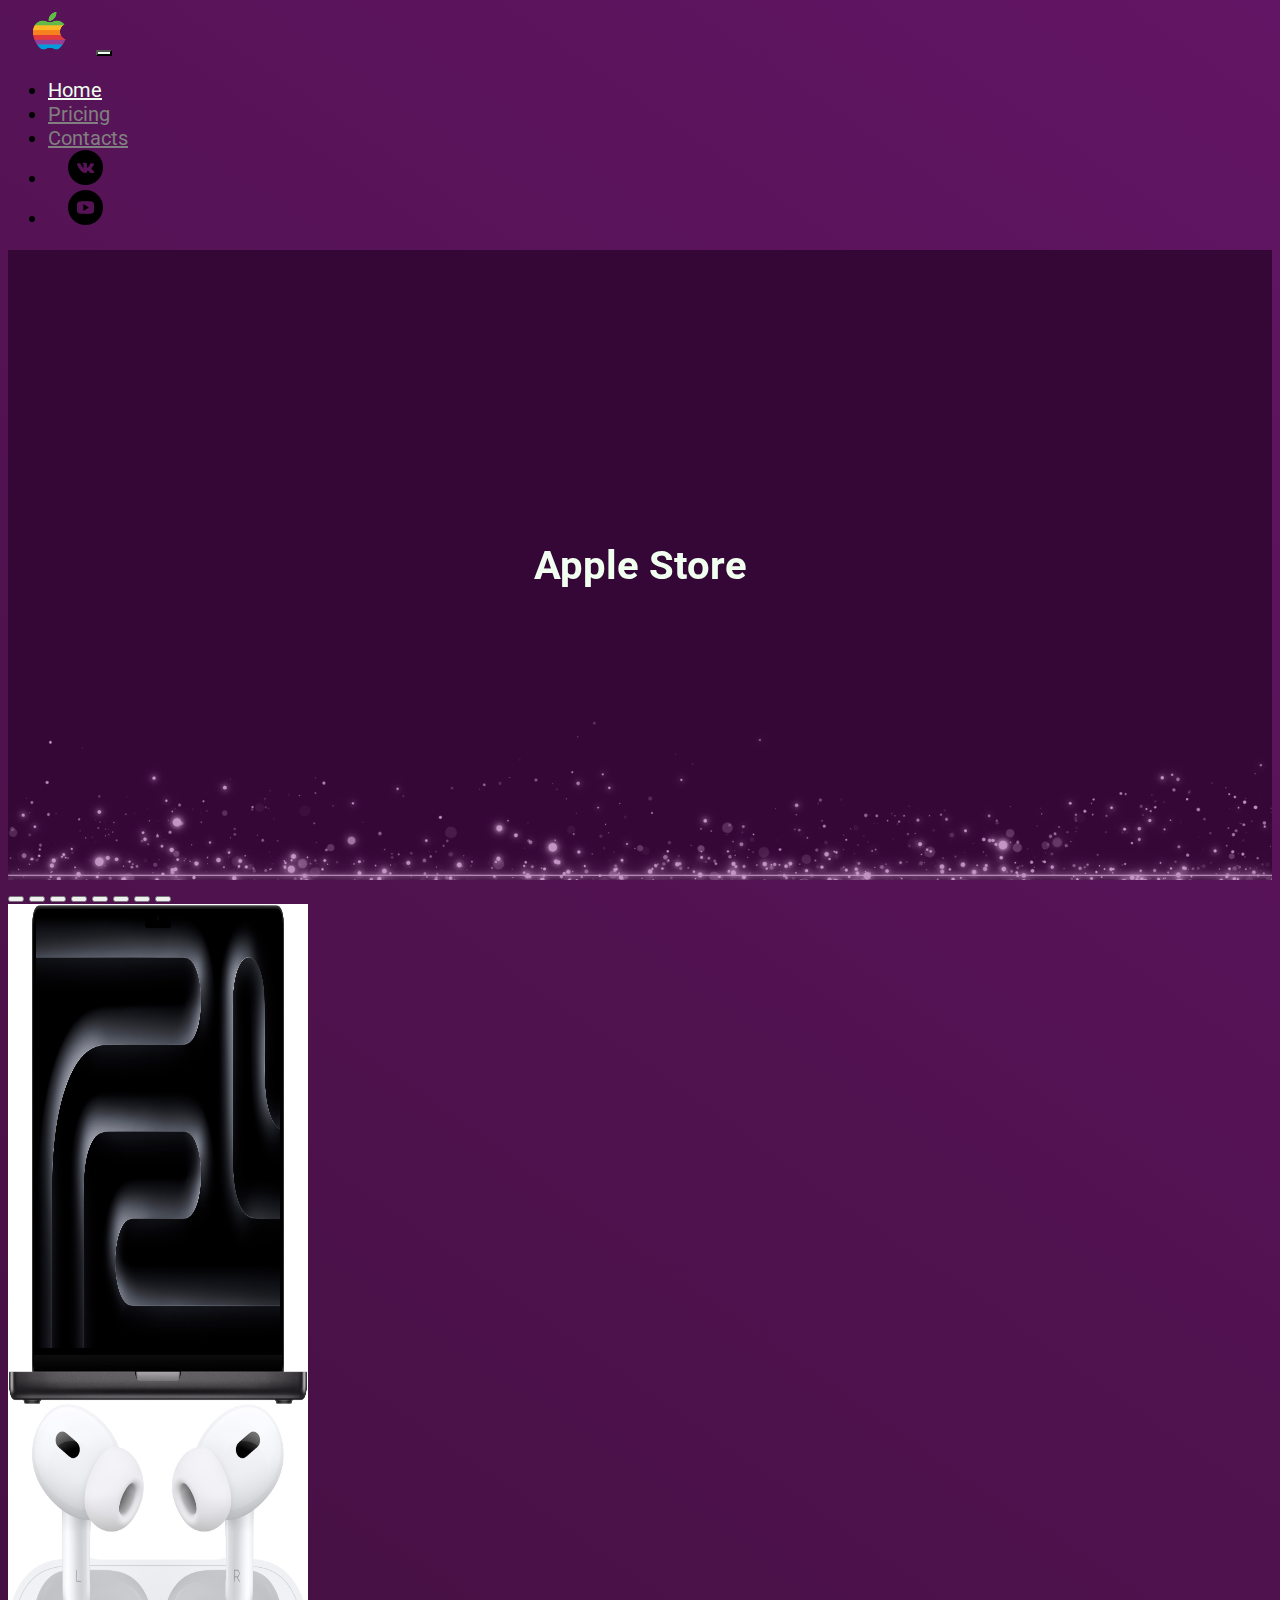
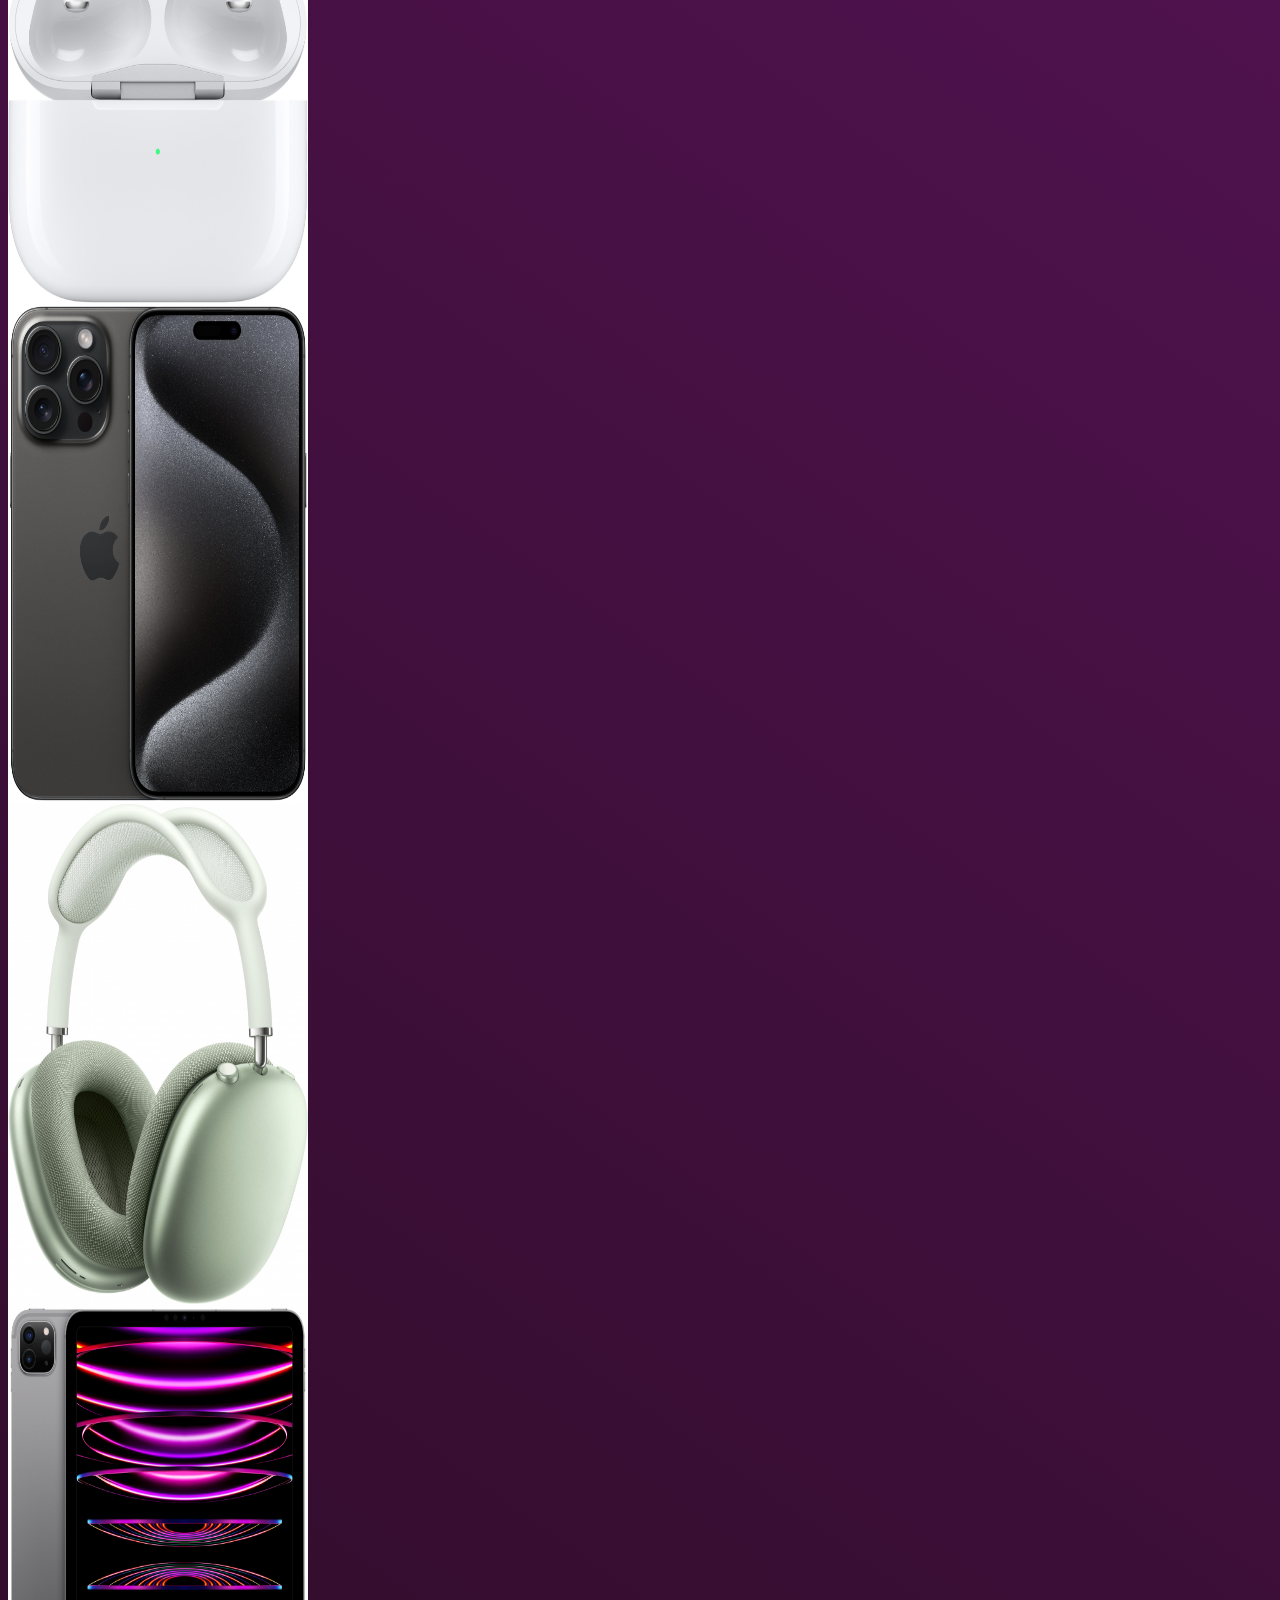
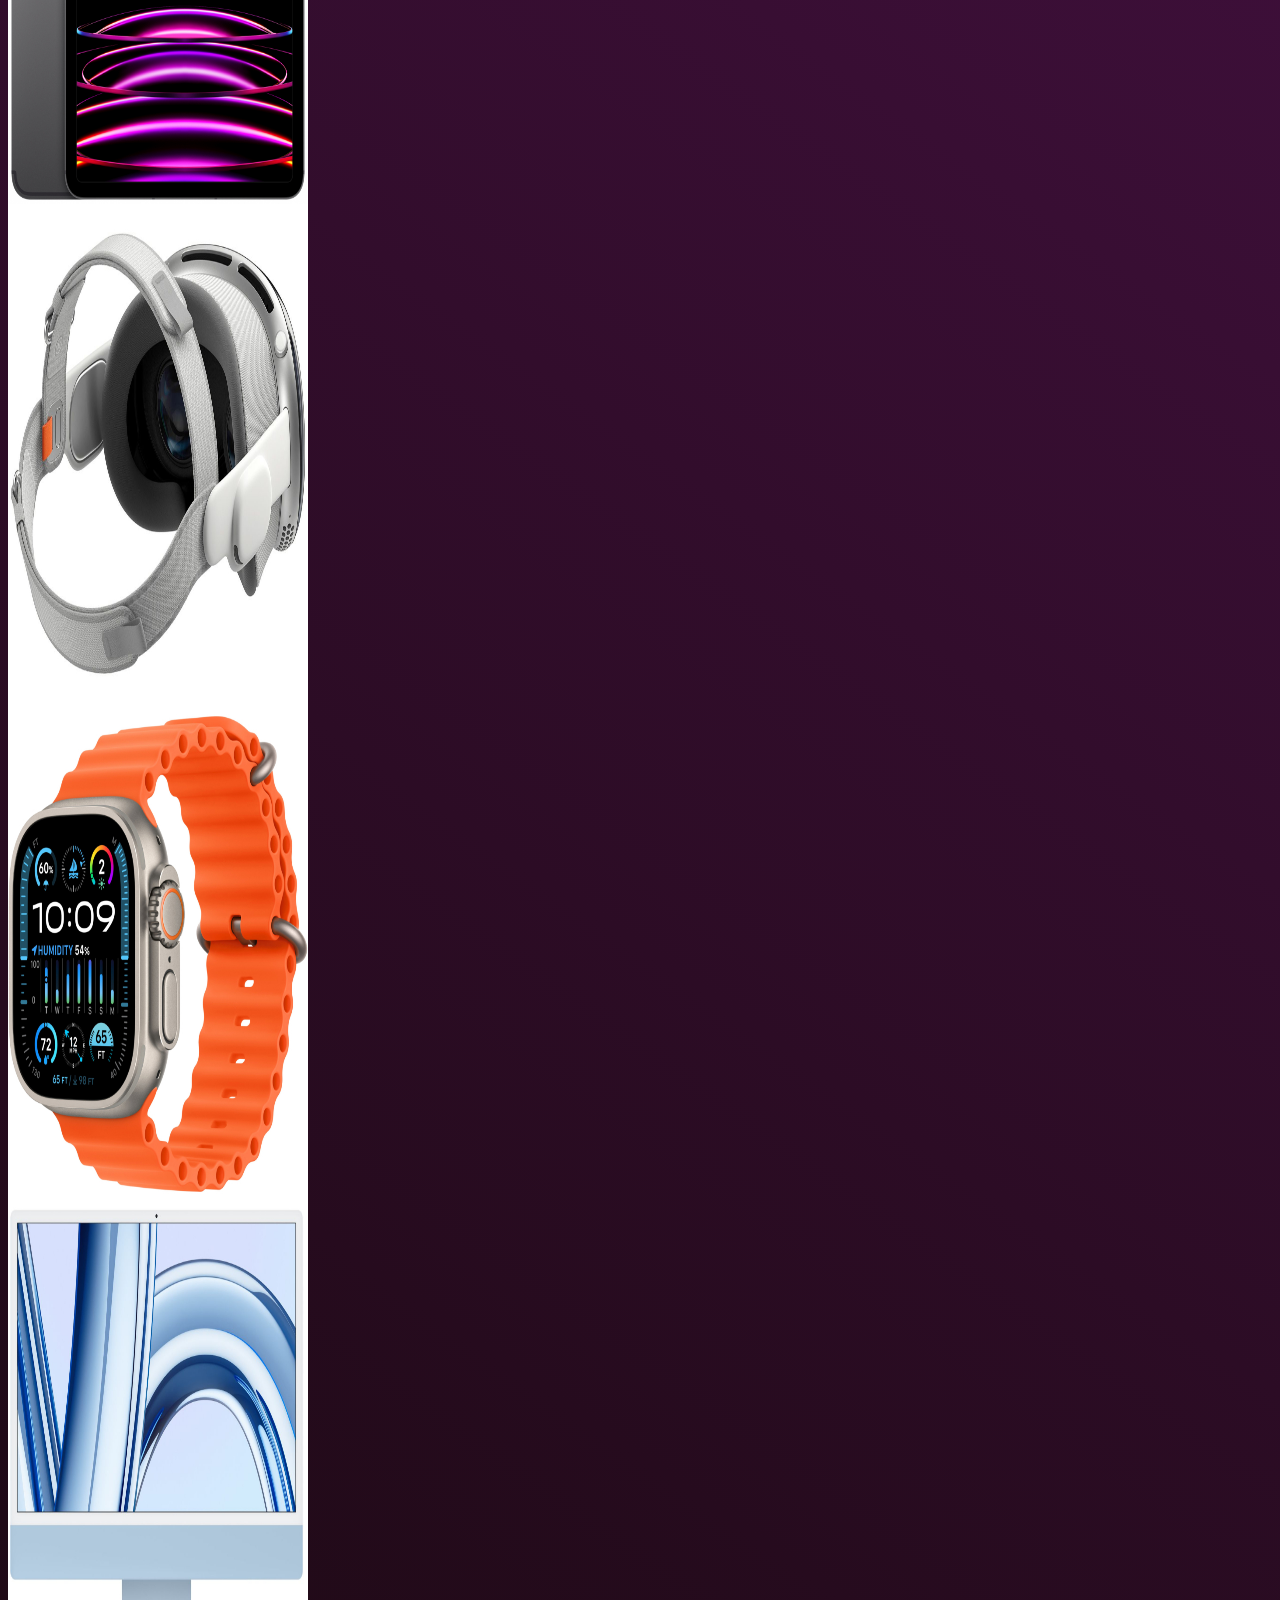
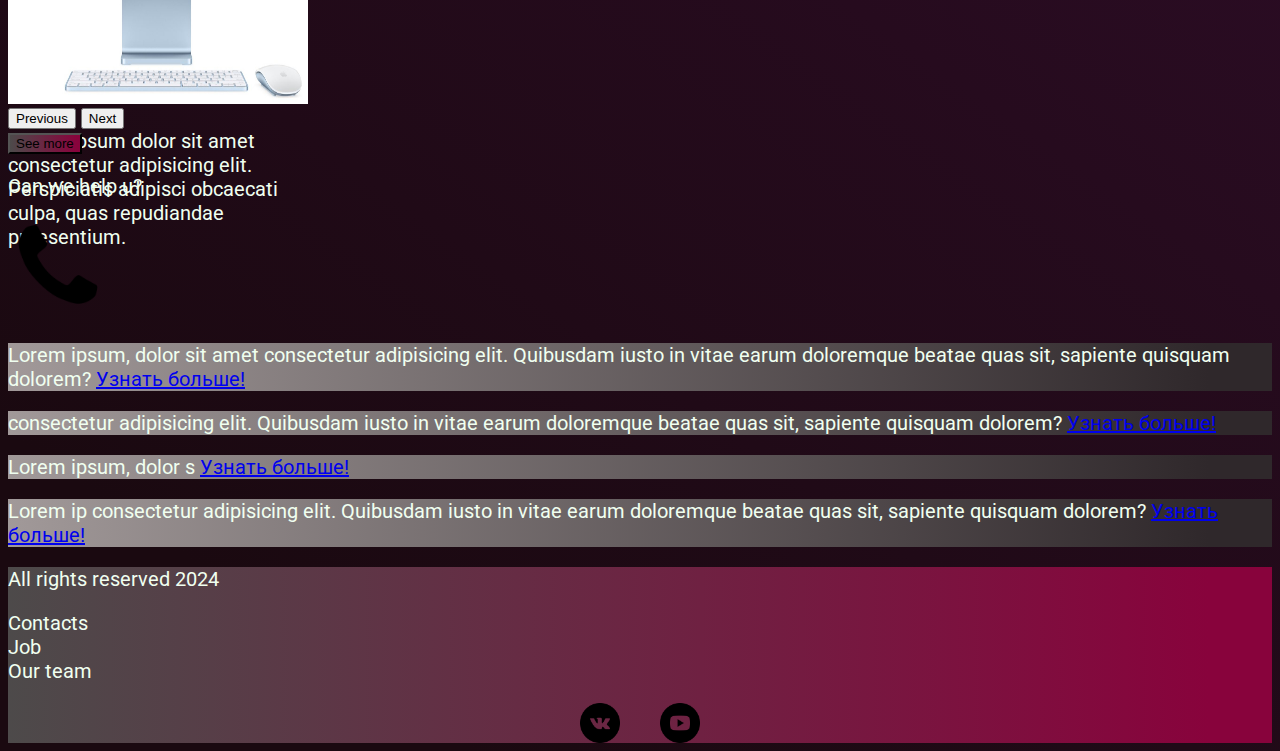
<file: index.html>
<!DOCTYPE html>
<html lang="en">

<head>
    <meta charset="UTF-8">
    <meta http-equiv="X-UA-Compatible" content="IE=edge">
    <meta name="viewport" content="width=device-width, initial-scale=1.0">
    <link href="https://cdn.jsdelivr.net/npm/bootstrap@5.3.2/dist/css/bootstrap.min.css" rel="stylesheet"
        integrity="sha384-T3c6CoIi6uLrA9TneNEoa7RxnatzjcDSCmG1MXxSR1GAsXEV/Dwwykc2MPK8M2HN" crossorigin="anonymous">
    <link rel="stylesheet" href="source/styles/mycss.css">
    <link rel="stylesheet" href="source/styles/bg-video.css">

    <link rel="apple-touch-icon" sizes="180x180" href="source/files/favicon_io/apple-touch-icon.png">
    <link rel="icon" type="image/png" sizes="32x32" href="source/files/favicon_io/favicon-32x32.png">
    <link rel="icon" type="image/png" sizes="16x16" href="source/files/favicon_io/favicon-16x16.png">
    <link rel="manifest" href="source/files/favicon_io/site.webmanifest">
    <title>Apple Store</title>
</head>

<body>
    <header>
        <nav class="navbar navbar-expand-lg bg-dark">
            <div class="container-fluid">
                <a class="navbar-brand" href="/"><img src="source/files/pngwing.com.png"
                        alt="Apple Logo Png"></a>
                <button class="navbar-toggler" type="button" data-bs-toggle="collapse" data-bs-target="#navbarNav"
                    aria-controls="navbarNav" aria-expanded="false" aria-label="Toggle navigation">
                    <span class="navbar-toggler-icon"></span>
                </button>
                <div class="collapse navbar-collapse" id="navbarNav">
                    <ul class="navbar-nav">
                        <li class="nav-item">
                            <a class="nav-link active" aria-current="page" href="/">Home</a>
                        </li>
                        <li class="nav-item">
                            <a class="nav-link" href="prices.html">Pricing</a>
                        </li>
                        <li class="nav-item">
                            <a class="nav-link" href="prices.html">Contacts</a>
                        </li>
                        <li class="nav-item">
                            <a class="nav-link" href="prices.html">
                                <img style="width: 35px; margin-inline: 1em;" src="source/files/vkontakte_4494490.png"
                                    alt="Vk">
                            </a>
                        </li>
                        <li class="nav-item">
                            <a class="nav-link" href="prices.html">
                                <img style="width: 35px; margin-inline: 1em;" src="source/files/youtube_4494467.png"
                                    alt="Yt">
                            </a>
                        </li>
                    </ul>
                </div>
            </div>
        </nav>
    </header>


    <selection>
        <div class="bgvideo">
            <video src="source/files/25973368_MotionElements_telop-fx-particle-glitter-hd.mp4" type = "video/mp4" autoplay muted loop></video>
            <div class="effect"></div>
            <div class="video-txt">
                <h1>Apple Store</h1>
            </div>
        </div>
        
        
        
        <div class="container-fluid mt-4">
            <div class="row">
                <div class="col-lg-1">


                </div>
                <div class="col-lg-8 col-md-12">
                    <div class="row">
                        <div id="carouselExampleIndicators" class="carousel slide">
                            <div class="carousel-indicators">
                                <button type="button" data-bs-target="#carouselExampleIndicators" data-bs-slide-to="0"
                                    class="active" aria-current="true" aria-label="Slide 1"></button>
                                <button type="button" data-bs-target="#carouselExampleIndicators" data-bs-slide-to="1"
                                    aria-label="Slide 2"></button>
                                <button type="button" data-bs-target="#carouselExampleIndicators" data-bs-slide-to="2"
                                    aria-label="Slide 3"></button>
                                <button type="button" data-bs-target="#carouselExampleIndicators" data-bs-slide-to="3"
                                    aria-label="Slide 4"></button>
                                <button type="button" data-bs-target="#carouselExampleIndicators" data-bs-slide-to="4"
                                    aria-label="Slide 5"></button>
                                <button type="button" data-bs-target="#carouselExampleIndicators" data-bs-slide-to="5"
                                    aria-label="Slide 6"></button>
                                <button type="button" data-bs-target="#carouselExampleIndicators" data-bs-slide-to="6"
                                    aria-label="Slide 7"></button>
                                <button type="button" data-bs-target="#carouselExampleIndicators" data-bs-slide-to="7"
                                    aria-label="Slide 8"></button>
                            </div>
                            <div class="carousel-inner">
                                <div class="carousel-item active">
                                    <div class="d-block w-100">
                                        <div class="row">
                                            <div class="col-lg-6 col-md-6">
                                                <img src="source/img/macbook.jpg" class="w-100" alt="...">
                                            </div>
                                            <div class="col-lg-6 col-md-6 slide-text">
                                                <p>Lorem, ipsum dolor sit amet consectetur adipisicing elit. Mollitia
                                                    ducimus suscipit culpa. Quisquam ratione, ab velit magnam alias
                                                    distinctio dolorum.</p>

                                            </div>


                                        </div>


                                    </div>
                                </div>
                                <div class="carousel-item">
                                    <div class="d-block w-100">
                                        <div class="row">
                                            <div class="col-lg-6 col-md-6">
                                                <img src="source/img/airpods pro.jpg" class="w-100" alt="...">

                                            </div>
                                            <div class="col-lg-6 col-md-6 slide-text">
                                                <p>Lorem ipsum dolor sit amet consectetur adipisicing elit. Perspiciatis
                                                    adipisci obcaecati culpa, quas repudiandae praesentium.</p>

                                            </div>


                                        </div>


                                    </div>
                                </div>
                                <div class="carousel-item">
                                    <div class="d-block w-100">
                                        <div class="row">
                                            <div class="col-lg-6 col-md-6">
                                                <img src="source/img/iphone.jpg" class="w-100" alt="...">

                                            </div>
                                            <div class="col-lg-6 col-md-6 slide-text">
                                                <p>Lorem ipsum dolor sit, amet consectetur adipisicing elit. Labore,
                                                    iure!</p>

                                            </div>


                                        </div>

                                    </div>
                                </div>
                                <div class="carousel-item">
                                    <div class="d-block w-100">
                                        <div class="row">
                                            <div class="col-lg-6 col-md-6">
                                                <img src="source/img/airpods max.jpg" class="w-100" alt="...">

                                            </div>
                                            <div class="col-lg-6 col-md-6 slide-text">
                                                <p>Lorem ipsum dolor sit amet consectetur adipisicing elit. Perspiciatis
                                                    adipisci obcaecati culpa, quas repudiandae praesentium.</p>

                                            </div>


                                        </div>


                                    </div>
                                </div>
                                <div class="carousel-item">
                                    <div class="d-block w-100">
                                        <div class="row">
                                            <div class="col-lg-6 col-md-6">
                                                <img src="source/img/ipad pro.jpg" class="w-100" alt="...">

                                            </div>
                                            <div class="col-lg-6 col-md-6 slide-text">
                                                <p>Lorem ipsum dolor sit amet consectetur adipisicing elit. Perspiciatis
                                                    adipisci obcaecati culpa, quas repudiandae praesentium.</p>

                                            </div>


                                        </div>


                                    </div>
                                </div>
                                <div class="carousel-item">
                                    <div class="d-block w-100">
                                        <div class="row">
                                            <div class="col-lg-6 col-md-6">
                                                <img src="source/img/vision.jpg" class="w-100" alt="...">

                                            </div>
                                            <div class="col-lg-6 col-md-6 slide-text">
                                                <p>Lorem ipsum dolor sit amet consectetur adipisicing elit. Perspiciatis
                                                    adipisci obcaecati culpa, quas repudiandae praesentium.</p>

                                            </div>


                                        </div>


                                    </div>
                                </div>
                                <div class="carousel-item">
                                    <div class="d-block w-100">
                                        <div class="row">
                                            <div class="col-lg-6 col-md-6">
                                                <img src="source/img/watch ultra.jpg" class="w-100" alt="...">

                                            </div>
                                            <div class="col-lg-6 col-md-6 slide-text">
                                                <p>Lorem ipsum dolor sit amet consectetur adipisicing elit. Perspiciatis
                                                    adipisci obcaecati culpa, quas repudiandae praesentium.</p>

                                            </div>


                                        </div>


                                    </div>
                                </div>
                                <div class="carousel-item">
                                    <div class="d-block w-100">
                                        <div class="row">
                                            <div class="col-lg-6 col-md-6">
                                                <img src="source/img/imac.jpg" class="w-100" alt="...">

                                            </div>
                                            <div class="col-lg-6 col-md-6 slide-text">
                                                <p>Lorem ipsum dolor sit amet consectetur adipisicing elit. Perspiciatis
                                                    adipisci obcaecati culpa, quas repudiandae praesentium.</p>

                                            </div>


                                        </div>


                                    </div>
                                </div>
                            </div>
                            <button class="carousel-control-prev" type="button"
                                data-bs-target="#carouselExampleIndicators" data-bs-slide="prev">
                                <span class="carousel-control-prev-icon" aria-hidden="true"></span>
                                <span class="visually-hidden">Previous</span>
                            </button>
                            <button class="carousel-control-next" type="button"
                                data-bs-target="#carouselExampleIndicators" data-bs-slide="next">
                                <span class="carousel-control-next-icon" aria-hidden="true"></span>
                                <span class="visually-hidden">Next</span>
                            </button>
                        </div>
                        <div class="col-lg-12 col-md-12 text-center mt-4">
                            <button type="button" class="btn btn-outline-primary btn-lg my-4">See more</button>
                        </div>

                        <div class="col-lg-12 col-md-12 text-center mt-4">
                            <p>Can we help u?</p>
                        </div>
                        <div class="col-lg-12 col-md-12 text-center">
                            <img class="call-anim" style="width: 100px;" src="source/files/1608790_phone_icon.png"
                                alt="Phone">
                        </div>


                    </div>

                </div>


                <div class="col-lg-3 col-md-12">
                    <div class="row px-2">
                        <div class="col-lg-12 sidebar my-4">
                            <p>Lorem ipsum, dolor sit amet consectetur adipisicing elit. Quibusdam iusto in vitae earum
                                doloremque beatae quas sit, sapiente quisquam dolorem? <a href="#">Узнать больше!</a>
                            </p>
                        </div>
                        <div class="col-lg-12 sidebar my-4">
                            <p> consectetur adipisicing elit. Quibusdam iusto in vitae earum doloremque beatae quas sit,
                                sapiente quisquam dolorem? <a href="#">Узнать больше!</a></p>
                        </div>
                        <div class="col-lg-12 sidebar my-4">
                            <p>Lorem ipsum, dolor s <a href="#">Узнать больше!</a></p>
                        </div>
                        <div class="col-lg-12 sidebar my-4">
                            <p>Lorem ip consectetur adipisicing elit. Quibusdam iusto in vitae earum doloremque beatae
                                quas sit, sapiente quisquam dolorem? <a href="#">Узнать больше!</a></p>
                        </div>
                    </div>
                </div>

            </div>
        </div>

    </selection>


    <footer class="mt-4">
        <div class="container-fluid">
            <div class="row">
                <div class="col-lg-4 col-md-12 footer-text text-center">
                    <p>All rights reserved 2024</p>
                </div>
                <div class="col-lg-4 col-md-12 footer-text text-center">
                    <p>Contacts<br>Job<br>Our team</p>
                </div>
                <div class="col-lg-4 col-md-12 media-links">
                    <img style="width: 40px; margin-inline: 1em;" src="source/files/vkontakte_4494490.png" alt="Vk">
                    <img style="width: 40px; margin-inline: 1em;" src="source/files/youtube_4494467.png" alt="Yt">
                </div>

            </div>
        </div>

    </footer>












    <script src="https://cdn.jsdelivr.net/npm/bootstrap@5.3.2/dist/js/bootstrap.bundle.min.js"
        integrity="sha384-C6RzsynM9kWDrMNeT87bh95OGNyZPhcTNXj1NW7RuBCsyN/o0jlpcV8Qyq46cDfL"
        crossorigin="anonymous"></script>
</body>

</html>
</file>
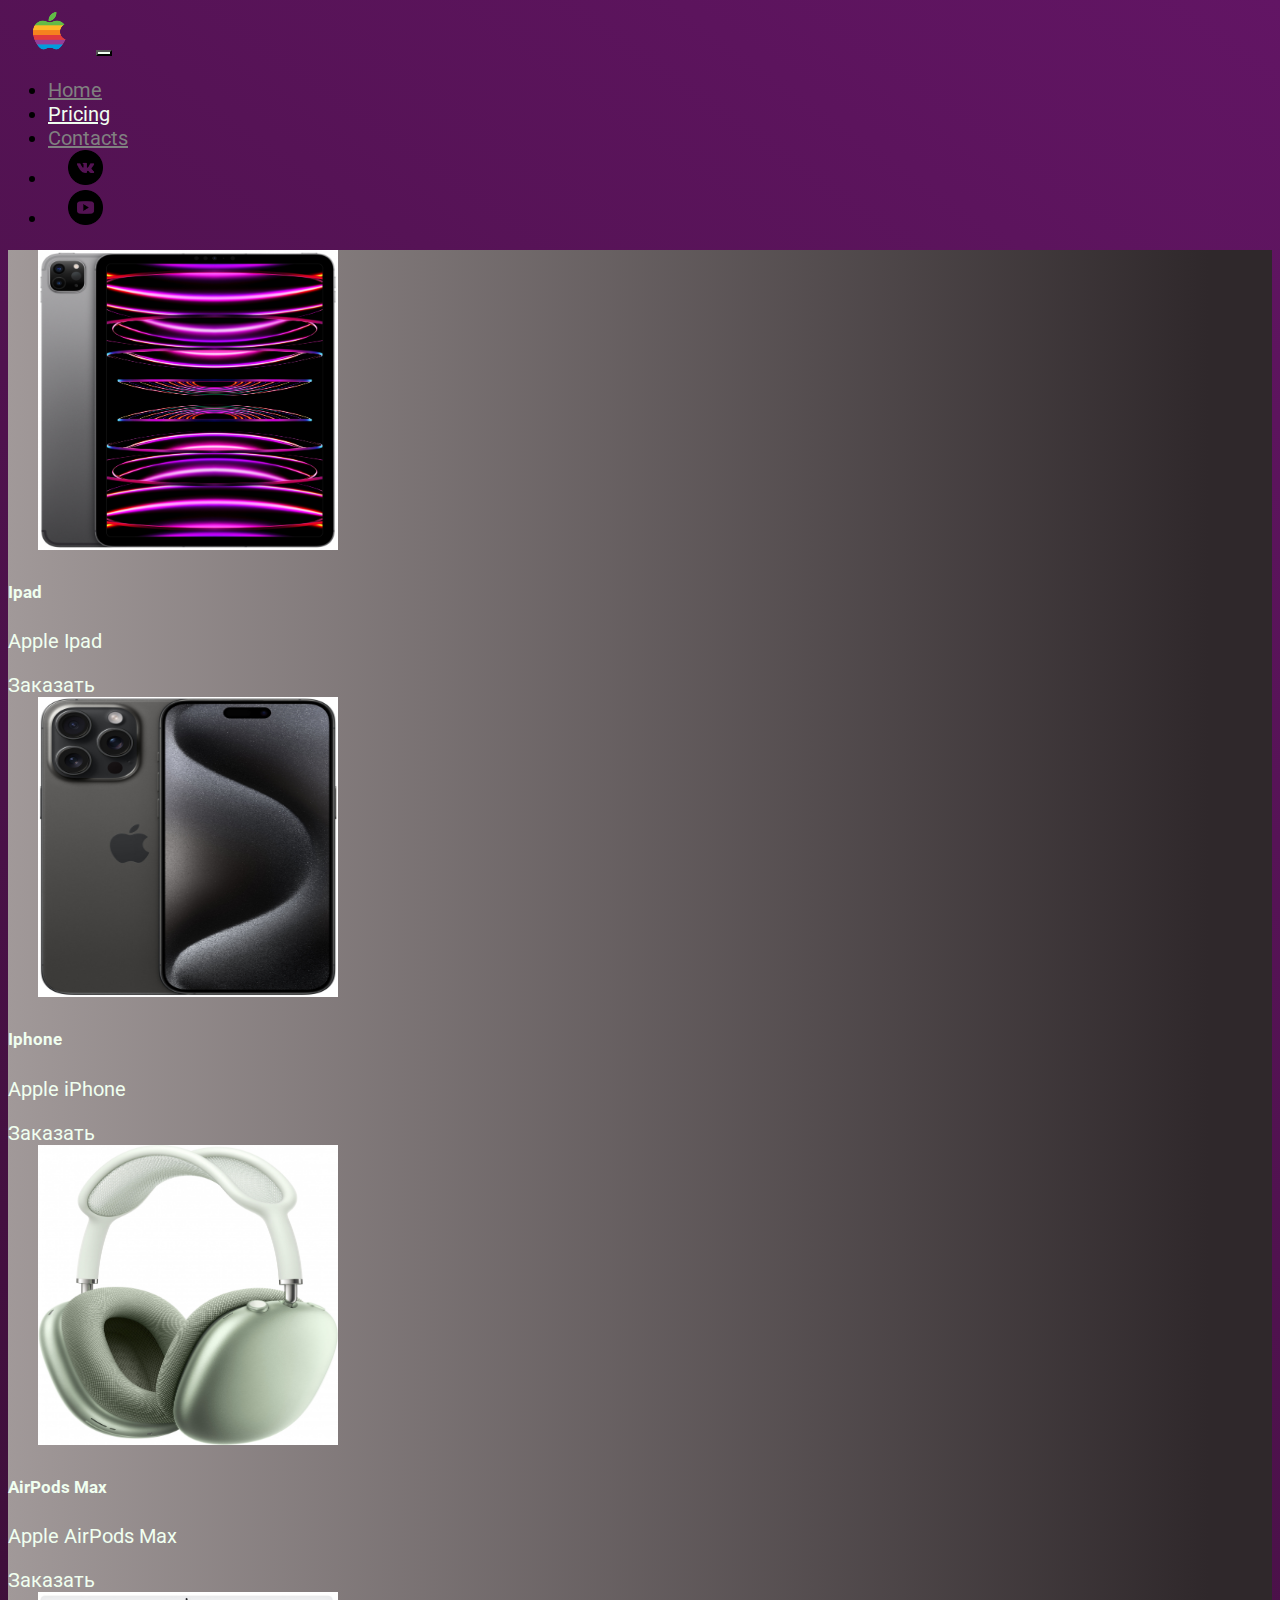
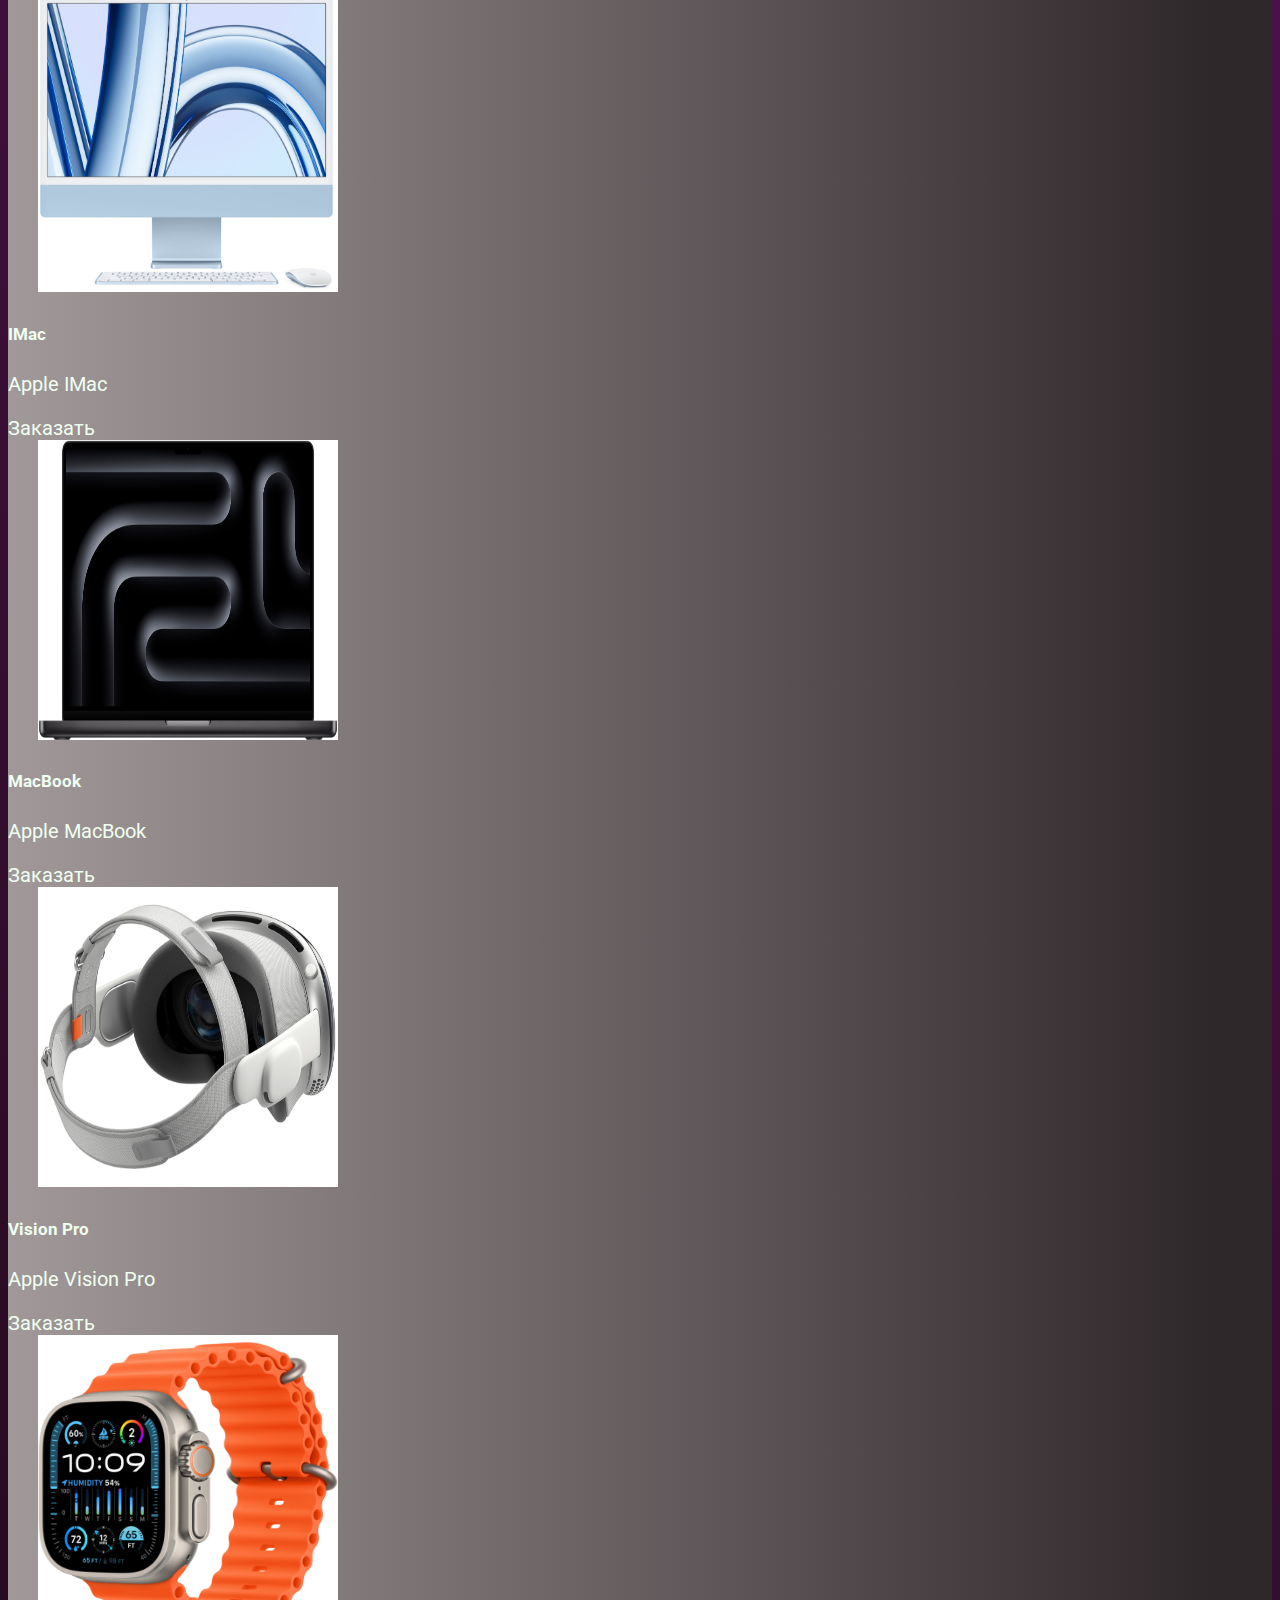
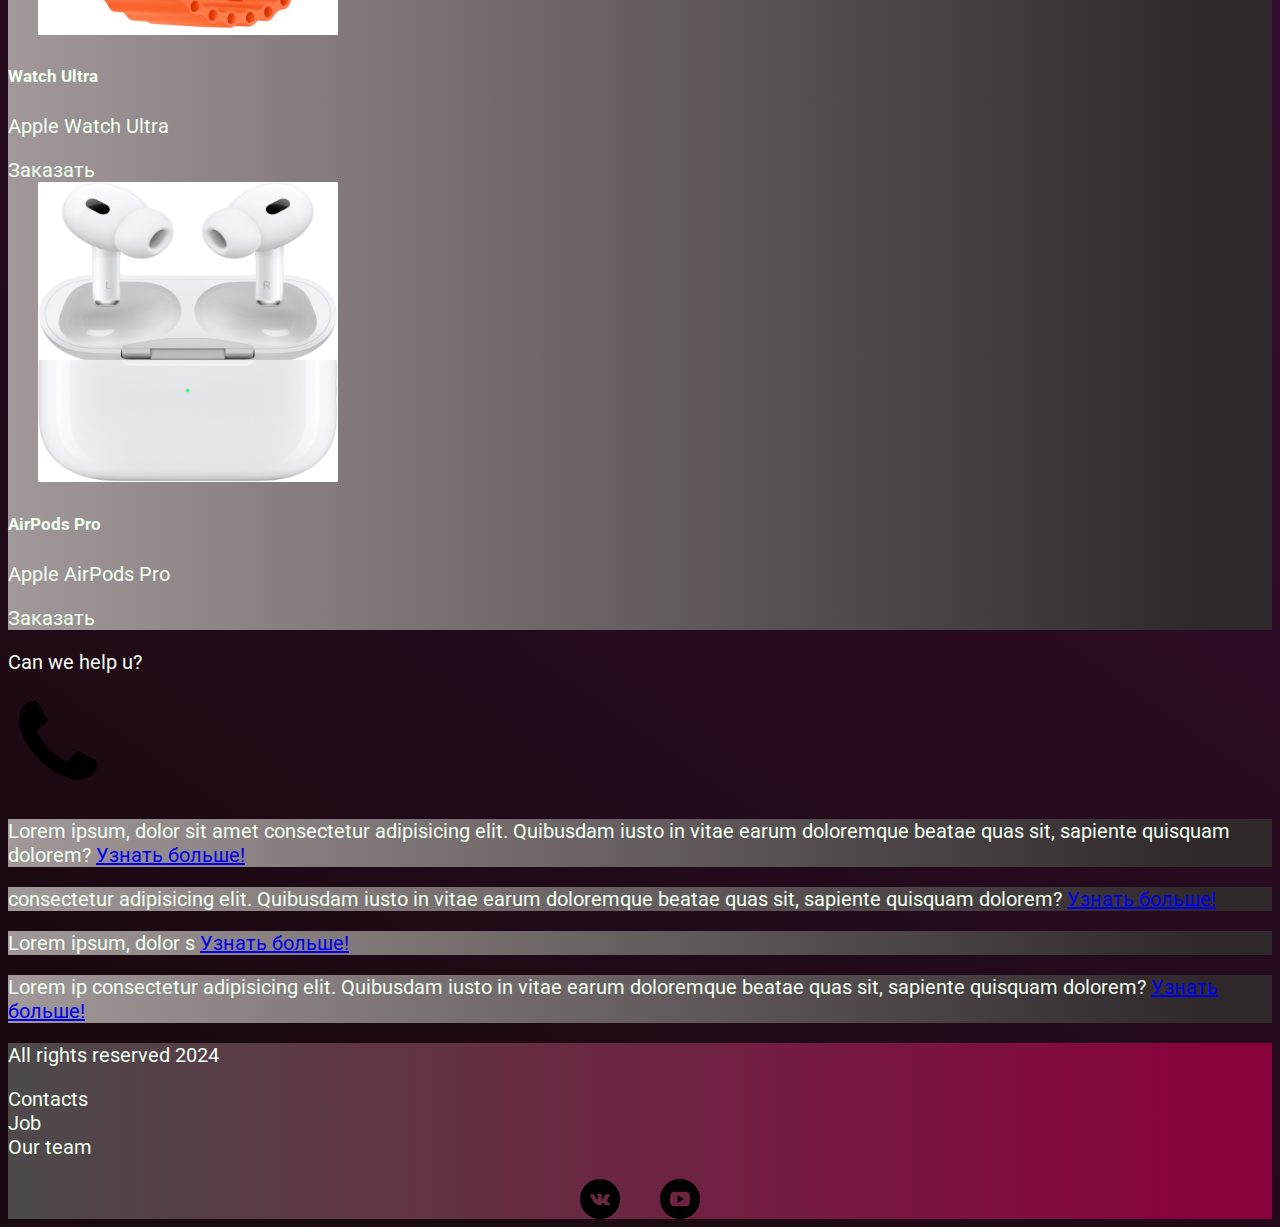
<file: prices.html>
<!DOCTYPE html>
<html lang="en">

<head>
  <meta charset="UTF-8">
  <meta http-equiv="X-UA-Compatible" content="IE=edge">
  <meta name="viewport" content="width=device-width, initial-scale=1.0">
  <link href="https://cdn.jsdelivr.net/npm/bootstrap@5.3.2/dist/css/bootstrap.min.css" rel="stylesheet"
    integrity="sha384-T3c6CoIi6uLrA9TneNEoa7RxnatzjcDSCmG1MXxSR1GAsXEV/Dwwykc2MPK8M2HN" crossorigin="anonymous">
  <link rel="stylesheet" href="source/styles/mycss.css">
  <title>Apple Store</title>
</head>

<body>
  <header>
    <nav class="navbar navbar-expand-lg bg-dark">
      <div class="container-fluid">
        <a class="navbar-brand" href="/"><img src="source/files/pngwing.com.png" alt="Apple Logo Png"></a>
        <button class="navbar-toggler" type="button" data-bs-toggle="collapse" data-bs-target="#navbarNav"
          aria-controls="navbarNav" aria-expanded="false" aria-label="Toggle navigation">
          <span class="navbar-toggler-icon"></span>
        </button>
        <div class="collapse navbar-collapse" id="navbarNav">
          <ul class="navbar-nav">
            <li class="nav-item">
              <a class="nav-link" aria-current="page" href="/">Home</a>
            </li>
            <li class="nav-item">
              <a class="nav-link active" href="prices.html">Pricing</a>
            </li>
            <li class="nav-item">
              <a class="nav-link" href="prices.html">Contacts</a>
            </li>
            <li class="nav-item">
              <a class="nav-link" href="prices.html">
                <img style="width: 35px; margin-inline: 1em;" src="source/files/vkontakte_4494490.png" alt="Vk">
              </a>
            </li>
            <li class="nav-item">
              <a class="nav-link" href="prices.html">
                <img style="width: 35px; margin-inline: 1em;" src="source/files/youtube_4494467.png" alt="Yt">
              </a>
            </li>
          </ul>
        </div>
      </div>
    </nav>

  </header>


  <selection>
    <div class="container-fluid mt-4">
      <div class="row">
        <div class="col-lg-1">


        </div>
        <div class="col-lg-8 col-md-12">
          <div class="row">
            <div class="col-lg-4 col-md-6 mt-4">
              <div class="card">
                <a href="#"><img src="source/img/ipad pro.jpg" class="card-img-top" alt="MacBook"></a>
                <div class="card-body">
                  <h5 class="card-title"><a href="#">Ipad</a></h5>
                  <p class="card-text"><a href="#">Apple Ipad</a></p>
                  <a href="#" class="btn btn-primary">Заказать</a>
                </div>
              </div>
            </div>
            <div class="col-lg-4 col-md-6 mt-4">
              <div class="card">
                <img src="source/img/iphone.jpg" class="card-img-top" alt="Iphone">
                <div class="card-body">
                  <h5 class="card-title">Iphone</h5>
                  <p class="card-text">Apple iPhone</p>
                  <a href="#" class="btn btn-primary">Заказать</a>
                </div>
              </div>
            </div>
            <div class="col-lg-4 col-md-6 mt-4">
              <div class="card">
                <img src="source/img/airpods max.jpg" class="card-img-top" alt="AirPods MAX">
                <div class="card-body">
                  <h5 class="card-title">AirPods Max</h5>
                  <p class="card-text">Apple AirPods Max</p>
                  <a href="#" class="btn btn-primary">Заказать</a>
                </div>
              </div>
            </div>
            <div class="col-lg-4 col-md-6 mt-4">
              <div class="card">
                <img src="source/img/imac.jpg" class="card-img-top" alt="IMac">
                <div class="card-body">
                  <h5 class="card-title">IMac</h5>
                  <p class="card-text">Apple IMac</p>
                  <a href="#" class="btn btn-primary">Заказать</a>
                </div>
              </div>
            </div>
            <div class="col-lg-4 col-md-6 mt-4">
              <div class="card">
                <img src="source/img/macbook.jpg" class="card-img-top" alt="MacBook">
                <div class="card-body">
                  <h5 class="card-title">MacBook</h5>
                  <p class="card-text">Apple MacBook</p>
                  <a href="#" class="btn btn-primary">Заказать</a>
                </div>
              </div>
            </div>
            <div class="col-lg-4 col-md-6 mt-4">
              <div class="card">
                <img src="source/img/vision.jpg" class="card-img-top" alt="IMac">
                <div class="card-body">
                  <h5 class="card-title">Vision Pro</h5>
                  <p class="card-text">Apple Vision Pro</p>
                  <a href="#" class="btn btn-primary">Заказать</a>
                </div>
              </div>
            </div>
            <div class="col-lg-4 col-md-6 mt-4">
              <div class="card">
                <img src="source/img/watch ultra.jpg" class="card-img-top" alt="IMac">
                <div class="card-body">
                  <h5 class="card-title">Watch Ultra</h5>
                  <p class="card-text">Apple Watch Ultra</p>
                  <a href="#" class="btn btn-primary">Заказать</a>
                </div>
              </div>
            </div>
            <div class="col-lg-4 col-md-6 mt-4">
              <div class="card">
                <img src="source/img/airpods pro.jpg" class="card-img-top" alt="IMac">
                <div class="card-body">
                  <h5 class="card-title">AirPods Pro</h5>
                  <p class="card-text">Apple AirPods Pro</p>
                  <a href="#" class="btn btn-primary">Заказать</a>
                </div>
              </div>
            </div>


          </div>
          <div class="col-lg-12 col-md-12 text-center mt-4">
            
          </div>

          <div class="col-lg-12 col-md-12 text-center mt-4">
            <p>Can we help u?</p>
          </div>
          <div class="col-lg-12 col-md-12 text-center">
            <img class="call-anim" style="width: 100px;" src="source/files/1608790_phone_icon.png" alt="Phone">
          </div>

        </div>


        <div class="col-lg-3 col-md-12">
          <div class="row px-2">
            <div class="col-lg-12 sidebar my-4">
              <p>Lorem ipsum, dolor sit amet consectetur adipisicing elit. Quibusdam iusto in vitae earum doloremque
                beatae quas sit, sapiente quisquam dolorem? <a href="#">Узнать больше!</a></p>
            </div>
            <div class="col-lg-12 sidebar my-4">
              <p> consectetur adipisicing elit. Quibusdam iusto in vitae earum doloremque beatae quas sit, sapiente
                quisquam dolorem? <a href="#">Узнать больше!</a></p>
            </div>
            <div class="col-lg-12 sidebar my-4">
              <p>Lorem ipsum, dolor s <a href="#">Узнать больше!</a></p>
            </div>
            <div class="col-lg-12 sidebar my-4">
              <p>Lorem ip consectetur adipisicing elit. Quibusdam iusto in vitae earum doloremque beatae quas sit,
                sapiente quisquam dolorem? <a href="#">Узнать больше!</a></p>
            </div>
          </div>
        </div>

      </div>
    </div>


  </selection>


  <footer class="mt-4">
    <div class="container-fluid">
      <div class="row">
        <div class="col-lg-4 col-md-12 footer-text text-center">
          <p>All rights reserved 2024</p>
        </div>
        <div class="col-lg-4 col-md-12 footer-text text-center">
          <p>Contacts<br>Job<br>Our team</p>
        </div>
        <div class="col-lg-4 col-md-12 media-links">
          <img style="width: 40px; margin-inline: 1em;" src="source/files/vkontakte_4494490.png" alt="Vk">
          <img style="width: 40px; margin-inline: 1em;" src="source/files/youtube_4494467.png" alt="Yt">
        </div>

      </div>
    </div>

  </footer>












  <script src="https://cdn.jsdelivr.net/npm/bootstrap@5.3.2/dist/js/bootstrap.bundle.min.js"
    integrity="sha384-C6RzsynM9kWDrMNeT87bh95OGNyZPhcTNXj1NW7RuBCsyN/o0jlpcV8Qyq46cDfL"
    crossorigin="anonymous"></script>
</body>

</html>
</file>
<file: source/styles/mycss.css>
@import url('https://fonts.googleapis.com/css?family=Roboto&display=swap');

body {
    font-family: Roboto, serif;
    background: linear-gradient(35deg, #1a0910 5%, #621564 100%);
    font-size: 20px;
}
p {
    color: honeydew;
}

.nav-link {
    color:grey;
}

.navbar-nav .nav-link.active {
    color:honeydew;
}

.navbar-toggler {
    background-color: honeydew;
}

.card-img-top {
    margin-left: 30px;
    width: 300px;
    height: 300px;
    
}
.sidebar {
    color: honeydew;
    background: linear-gradient(270deg, #2f282b 5%, #a19999 100%);
}

.card {
    color: honeydew;
    background: linear-gradient(270deg, #2f282b 5%, #a19999 100%);
}

.card a {
    text-decoration: none;
    color: honeydew
}

.w-100 {
    width: 300px;
    height: 500px;
}

.slide-text{
    color: honeydew;
    margin: auto auto;

}
footer,
.btn-outline-primary {
    background: linear-gradient(270deg, #88033c 5%, #4d4a4a 100%);

}

.call-anim {
    animation: call 2s ease 0s infinite normal forwards;
}
@keyframes call {
	0%,
	100% {
		transform: rotate(0deg);
		transform-origin: 100% 50%;
	}

	10% {
		transform: rotate(2deg);
	}

	20%,
	40%,
	60% {
		transform: rotate(-4deg);
	}

	30%,
	50%,
	70% {
		transform: rotate(4deg);
	}

	80% {
		transform: rotate(-2deg);
	}

	90% {
		transform: rotate(2deg);
	}
}

@media (max-width: 755px) {
    .carousel-indicators{
        display: none;
    }
}
.media-links{
    display: flex;
    justify-content: center;
    align-items: center;
}

.footer-text {
    color: honeydew;
    margin: auto auto;
}
</file>
<file: source/styles/bg-video.css>
.bgvideo {
    width: 100%;
    height: 70vh;
    position: relative;
    display: flex;
    justify-content: center;
    align-items: center;
}
.bgvideo video {
    width: 100%;
    height: 70vh;
    position: absolute;
    top: 0;
    left: 0;
    object-fit: cover;
    z-index: 1;

}
.effect {
    width: 100%;
    height: 70vh;
    position: absolute;
    top: 0;
    left: 0;
    object-fit: cover;
    z-index: 2;
    background-color: #77117b70;
}

.video-txt {
    color: honeydew;
    z-index: 2;
}
</file>
